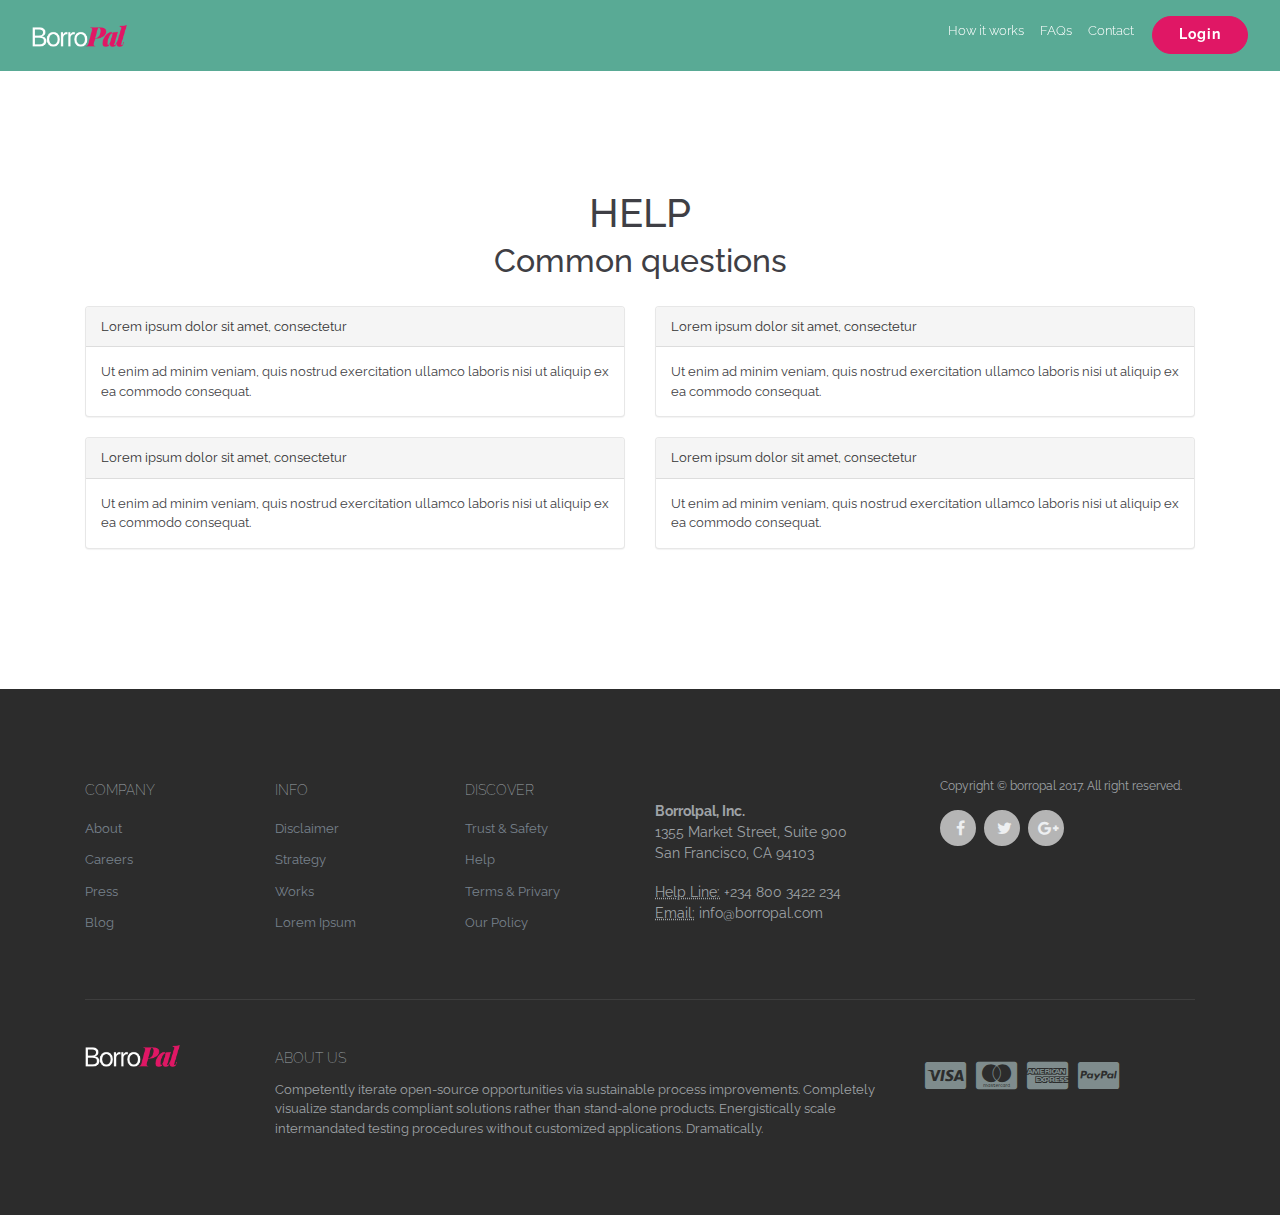
<file: f_a_q.html>
<!DOCTYPE html>
<html lang="en">
<head>
    <meta charset="utf-8">
    <meta name="viewport" content="width=device-width, initial-scale=1, shrink-to-fit=no">
    <meta name="description" content="">
    <meta name="author" content="">
    <link rel="icon" href="../../favicon.ico">

    <title>Borropal</title>

    <link href="assets/css/bootstrap.min.css" rel="stylesheet">
    <link href="assets/css/style.css" rel="stylesheet">
    <link href="//maxcdn.bootstrapcdn.com/font-awesome/4.2.0/css/font-awesome.min.css" rel="stylesheet">

    <script src="https://ajax.googleapis.com/ajax/libs/jquery/1.11.0/jquery.min.js"></script>

    <!--<script src="assets/js/vendor/jquery.min.js"></script>-->
    <script src="assets/js/tether.min.js"></script>
    <script src="assets/js/bootstrap.min.js"></script>
    <script src="assets/js/holder.min.js"></script>
    <script>
        $(window).scroll(function (event) {
            var yOffset = window.pageYOffset;
            var breakpoint = 10;
            if (yOffset > breakpoint) {
                $("#app-header").addClass('black_nav');
            } else {
                $("#app-header").removeClass('black_nav');
            }
        });
    </script>
</head>

<body>

<header id="inner_header">
    <div>
        <nav id="app-header" class="navbar navbar-toggleable-md navbar-inverse bg-inverse fixed-top sticky-top navbar-light bg-faded">
            <button class="navbar-toggler navbar-toggler-right" type="button" data-toggle="collapse"
                    data-target="#navbarsExampleDefault" aria-controls="navbarsExampleDefault" aria-expanded="false"
                    aria-label="Toggle navigation">
                <span class="navbar-toggler-icon"></span>
            </button>
            <a class="navbar-brand" href="/index.html">
                <img src="assets/img/BorroPal_logo.png" height="22">
            </a>

            <div class="collapse navbar-collapse nav-" id="navbarsExampleDefault">
                <ul class="navbar-nav mr-auto">
                    <li class="nav-item">
                        <a class="nav-link" href="how_it_works.html"> How it works </a>
                    </li>
                    <li class="nav-item">
                        <a class="nav-link" href="f_a_q.html"> FAQs </a>
                    </li>
                    <li class="nav-item">
                        <a class="nav-link" href="#">Contact</a>
                    </li>
                    <li class="nav-item">
                        <a class="btn btn-primary login_btn btn-bb" data-target="#access" data-toggle="modal" data-target="#accessModal"> Login </a>
                        <!--<a class="nav-link" href="#">Contact</a>-->
                    </li>
                    <!--<li class="nav-item dropdown">-->
                    <!--<a class="nav-link dropdown-toggle" href="http://example.com" id="dropdown01"-->
                    <!--data-toggle="dropdown"-->
                    <!--aria-haspopup="true" aria-expanded="false">Dropdown</a>-->
                    <!--<div class="dropdown-menu" aria-labelledby="dropdown01">-->
                    <!--<a class="dropdown-item" href="#">Action</a>-->
                    <!--<a class="dropdown-item" href="#">Another action</a>-->
                    <!--<a class="dropdown-item" href="#">Something else here</a>-->
                    <!--</div>-->
                    <!--</li>-->
                </ul>
            </div>
        </nav>


        <div class="container">
            <div class="row">
                <div class="col-md-8" style="    margin-top: 5rem;">
                    <div>
                        <h3>FAQ's</h3>
                    </div>
                </div>
            </div>
        </div>
    </div>
</header>

<section class="video">
    <div class="container">
        <section class="box-typical faq-page">

            <section>
                <div class="text-center">
                    <h1>HELP</h1>
                    <h2>Common questions</h2>
                </div>
                <br>
                <div class="row">
                    <div class="col-md-6">
                        <div class="panel panel-default">
                            <div class="panel-heading">Lorem ipsum dolor sit amet, consectetur</div>
                            <div class="panel-body">
                                Ut enim ad minim veniam, quis nostrud exercitation ullamco laboris nisi ut aliquip ex ea commodo consequat.
                            </div>
                        </div>
                    </div>
                    <div class="col-md-6">
                        <div class="panel panel-default">
                            <div class="panel-heading">Lorem ipsum dolor sit amet, consectetur</div>
                            <div class="panel-body">
                                Ut enim ad minim veniam, quis nostrud exercitation ullamco laboris nisi ut aliquip ex ea commodo consequat.
                            </div>
                        </div>
                    </div>
                    <div class="col-md-6">
                        <div class="panel panel-default">
                            <div class="panel-heading">Lorem ipsum dolor sit amet, consectetur</div>
                            <div class="panel-body">
                                Ut enim ad minim veniam, quis nostrud exercitation ullamco laboris nisi ut aliquip ex ea commodo consequat.
                            </div>
                        </div>
                    </div>
                    <div class="col-md-6">
                        <div class="panel panel-default">
                            <div class="panel-heading">Lorem ipsum dolor sit amet, consectetur</div>
                            <div class="panel-body">
                                Ut enim ad minim veniam, quis nostrud exercitation ullamco laboris nisi ut aliquip ex ea commodo consequat.
                            </div>
                        </div>
                    </div>
                </div>
            </section><!--.faq-page-questions-->
        </section>
    </div>
</section>

<footer>
    <div class="footer" id="footer">
        <div class="container">
            <div class="row">
                <div class="col-lg-2  col-md-2 col-sm-4 col-xs-6">
                    <h3> COMPANY </h3>
                    <ul>
                        <li><a href="#"> About </a></li>
                        <li><a href="#"> Careers </a></li>
                        <li><a href="#"> Press </a></li>
                        <li><a href="#"> Blog </a></li>
                    </ul>
                </div>
                <div class="col-lg-2  col-md-2 col-sm-4 col-xs-6">
                    <h3> Info </h3>
                    <ul>
                        <li><a href="#"> Disclaimer </a></li>
                        <li><a href="#"> Strategy </a></li>
                        <li><a href="#"> Works </a></li>
                        <li><a href="#"> Lorem Ipsum </a></li>
                    </ul>
                </div>
                <div class="col-lg-2  col-md-3 col-sm-4 col-xs-6">
                    <h3> DISCOVER </h3>
                    <ul>
                        <li><a href="#"> Trust & Safety </a></li>
                        <li><a href="#"> Help </a></li>
                        <li><a href="#"> Terms & Privary </a></li>
                        <li><a href="#"> Our Policy </a></li>
                    </ul>
                </div>
                <div class="col-lg-3  col-md-3 col-sm-4 col-xs-6">
                    <div style="margin-top: 64px;">
                        <address style="font-size: 14px;">
                            <strong>Borrolpal, Inc.</strong><br>
                            1355 Market Street, Suite 900<br>
                            San Francisco, CA 94103<br>
                            <div style="margin-top: 18px;">
                                <abbr title="Phone">Help Line:</abbr> +234 800 3422 234 <br>
                                <abbr title="Phone">Email:</abbr> info@borropal.com
                            </div>
                        </address>
                    </div>
                </div>
                <div class="col-lg-3  col-md-3 col-sm-6 col-xs-12 ">
                    <div style="padding: 40px 0 0px;">
                        <p style="font-size: 12px;"> Copyright © borropal 2017. All right reserved. </p>
                    </div>
                    <ul class="social">
                        <li><a href="#"> <i class=" fa fa-facebook"> </i> </a></li>
                        <li><a href="#"> <i class="fa fa-twitter"> </i> </a></li>
                        <li><a href="#"> <i class="fa fa-google-plus"> </i> </a></li>
                    </ul>
                </div>
            </div>
            <!--/.row-->

            <div class="footer-bottom">
                <div>
                    <div class="row">
                        <div class="col-md-2">
                            <img src="assets/img/BorroPal_logo.png" height="22">
                        </div>
                        <div class="col-md-7">
                            <div>
                                <div>
                                    <h4 style="font-size: 14px; font-weight: 200; line-height: 27px;"> ABOUT US</h4>
                                    <p>
                                        Competently iterate open-source opportunities via sustainable process
                                        improvements. Completely visualize standards compliant solutions rather than
                                        stand-alone products. Energistically scale intermandated testing procedures
                                        without customized applications. Dramatically.
                                    </p>
                                </div>
                            </div>
                        </div>
                        <div class="col-md-3s">
                            <ul class="nav nav-pills payments">
                                <li><i class="fa fa-cc-visa"></i></li>
                                <li><i class="fa fa-cc-mastercard"></i></li>
                                <li><i class="fa fa-cc-amex"></i></li>
                                <li><i class="fa fa-cc-paypal"></i></li>
                            </ul>
                        </div>
                    </div>
                </div>
            </div>
        </div>
        <!--/.container-->
    </div>
    <!--/.footer-->
</footer>

<!-- Modal -->
<div class="modal fade" id="access" tabindex="-1" role="dialog" aria-labelledby="accessModal" aria-hidden="true">
    <div class="modal-dialog" role="document">
        <div class="modal-content">
            <div class="text-center">
                <h3>Log In</h3>
                <p>Lets get you strated</p>
            </div>
            <div class="modal-body">
                <!--<button type="button" class="close" data-dismiss="modal" aria-label="Close">-->
                <!--<span aria-hidden="true">&times;</span>-->
                <!--</button>-->
                <div>
                    <div class="text-center">

                        <a href="update_account.html" class="btn facebook btn-block btn-success"> Facebook </a>
                        <a href="update_account.html" class="btn linkedin btn-block btn-success"> Linkedin  </a>
                        <a href="update_account.html" style="margin-bottom: 0px;" class="btn google btn-block btn-success"> Google </a>

                    </div>
                </div>
            </div>
            <div class="text-center">
                <p style="margin-top: 10px">Don’t have an account?</p>
            </div>
        </div>
    </div>
</div>

<!-- IE10 viewport hack for Surface/desktop Windows 8 bug -->
<script src="assets/js/ie10-viewport-bug-workaround.js"></script>
</body>
</html>
</file>
<file: assets/css/style.css>
/*@import url("font.css");*/
@import url('https://fonts.googleapis.com/css?family=Raleway');


html {
    -ms-text-size-adjust: 100%;
    -webkit-text-size-adjust: 100%;
}

body {
    font-family: 'Raleway', sans-serif;
    color: #3f3f45;
    background: #fff;
    font-size: 13px;
    transition: background-color 0.8s;
    -webkit-font-smoothing: antialiased;
    -moz-osx-font-smoothing: grayscale;
}

#landing_header {
    /*background-image: url("../img/base.png");*/
    height: 100vh;
    position: relative;
    background-size: cover;
    background-repeat: no-repeat;
}

header h3 {

    font-family: 'Raleway', sans-serif;
    font-weight: 700;
    font-size: 52px;
    letter-spacing: -2px;
    color: #fff;
}

header .bg-inverse {
    padding: 14px 32px;
    background-color: transparent !important;
}

header p {
    color: #fff;
    margin: 22px 0;
    font-size: 20px;
}

header .pstyle {
    position: absolute;
    bottom: 20px;
    left: 30px;
    z-index: 999;
}

header .pstyle h4 {
    font-size: 12px;
}

header .pstyle img {
    height: 16px;
    vertical-align: middle;
}

.btn {
    padding: 12px;
    font-size: 12px;
    letter-spacing: 2px;
    cursor: pointer;
}

.btn.rounded {
    padding-left: 42px;
    padding-right: 42px;
}

._600 {
    font-weight: 600;
}

.rounded, .circle {
    border-radius: 500px;
}

.btn-bb {
    color: #fff;
    background-color: #e01765;
    border-color: #e01765;
}

.btn-bb:hover {
    color: #ad1a53!important;
    background-color: #fff;
    border-color: #e01765;
}

.video {
    margin: 120px 0;
}

.testimonial {
    margin: 160px 0;
}

section h3 {
    text-transform: uppercase;

    font-family: 'Raleway', sans-serif;
    font-weight: 700;
    font-size: 42px;
    letter-spacing: -2px;
}

section h5 {
    text-transform: uppercase;
    font-size: 17px;
    margin: 21px 0;
    font-weight: 500;
    color: #59aa95;
}

.video .lead {
    width: 54%;
    margin: auto;
    padding: 34px 0;
}

.centered-axis-xy {
    position: absolute;
    left: 50%;
    top: 50%;
    transform: translate(-50%, -50%);
}

.steps {
    padding: 120px 0;
    background: #A2E0D9;
}

.core_qoute {
    margin-top: 72px;
}

.core_qoute h5 {
    font-weight: 700;
    font-size: 16px;
    text-transform: uppercase;
    letter-spacing: 4px;
    margin-bottom: 16px;
}

.core_qoute p {
    width: 72%;
    margin: auto;
}

.core_qoute img {
    padding: 40px 0;
}

.core_qoute .middle {
    border-right: 1px solid #95c7c2;
    border-left: 1px solid #95c7c2;
    padding-bottom: 38px;
}

.testimonial_name {
    font-size: 1.5rem;
    font-size: 20px;
}

.te {
    width: 56%;

    font-family: 'Raleway', sans-serif;
    font-weight: 300;
    font-size: 27px;
    letter-spacing: -1px;
    margin: auto;

    padding: 20px 0;
}

.ping_bg {
    background: url(../img/ping_bg.png) center no-repeat;
    width: 318px;
    height: 293px;
    position: absolute;
    right: 76px;
    background-size: contain;
}

.avatar {
    margin-bottom: 20px;
}

.avatar img {
    border-radius: 50%;
}

.full {
    width: 100%;
}

.gap {
    height: 30px;
    width: 100%;
    clear: both;
    display: block;
}

.footer {
    background: #2C2C2C;
    height: auto;
    padding: 48px 0;
    position: relative;
    color: #9FA3A7 ! important;
    /* width: 100%; */
    /* border-bottom: 1px solid #CCCCCC; */
    /* border-top: 1px solid #DDDDDD; */
}

.footer p {
    margin: 0;
}

.footer img {
    max-width: 100%;
}

.footer h3 {
    border-bottom: 0px solid #BAC1C8;
    font-size: 14px;
    font-weight: 200;
    line-height: 27px;
    padding: 40px 0 0px;
    text-transform: uppercase;
}

.footer ul {
    font-size: 13px;
    list-style-type: none;
    margin-left: 0;
    padding-left: 0;
    margin-top: 15px;
    color: #7F8C8D;
}

.footer ul li a {
    padding: 0 0 12px 0;
    display: block;
}

.footer a {
    color: #78828D
}

.supportLi h4 {
    font-size: 20px;
    font-weight: lighter;
    line-height: normal;
    margin-bottom: 0 !important;
    padding-bottom: 0;
}

.newsletter-box input#appendedInputButton {
    background: #FFFFFF;
    display: inline-block;
    float: left;
    height: 30px;
    clear: both;
    width: 100%;
}

.newsletter-box .btn {
    border: medium none;
    -webkit-border-radius: 3px;
    -moz-border-radius: 3px;
    -o-border-radius: 3px;
    -ms-border-radius: 3px;
    border-radius: 3px;
    display: inline-block;
    height: 40px;
    padding: 0;
    width: 100%;
    color: #fff;
}

.newsletter-box {
    overflow: hidden;
}

.bg-gray {
    background-image: -moz-linear-gradient(center bottom, #BBBBBB 0%, #F0F0F0 100%);
    box-shadow: 0 1px 0 #B4B3B3;
}

.social li {
    background: none repeat scroll 0 0 #B5B5B5;
    border: 2px solid #B5B5B5;
    -webkit-border-radius: 50%;
    -moz-border-radius: 50%;
    -o-border-radius: 50%;
    -ms-border-radius: 50%;
    border-radius: 50%;
    float: left;
    height: 36px;
    line-height: 36px;
    margin: 0 8px 0 0;
    padding: 0;
    text-align: center;
    width: 36px;
    transition: all 0.5s ease 0s;
    -moz-transition: all 0.5s ease 0s;
    -webkit-transition: all 0.5s ease 0s;
    -ms-transition: all 0.5s ease 0s;
    -o-transition: all 0.5s ease 0s;
}

.social li:hover {
    transform: scale(1.15) rotate(360deg);
    -webkit-transform: scale(1.1) rotate(360deg);
    -moz-transform: scale(1.1) rotate(360deg);
    -ms-transform: scale(1.1) rotate(360deg);
    -o-transform: scale(1.1) rotate(360deg);
}

.social li a {
    color: #EDEFF1;
}

.social li:hover {
    border: 2px solid #2c3e50;
    background: #2c3e50;
}

.social li a i {
    font-size: 16px;
    margin: 0 0 0 5px;
    color: #EDEFF1 !important;
}

.footer-bottom {
    background: transparent;
    border-top: 1px solid rgba(76, 76, 76, 0.56);
    padding-top: 45px;
    padding-bottom: 29px;
    margin-top: 38px;
}

.footer-bottom p.pull-left {
    padding-top: 6px;
}

.payments {
    font-size: 1.5em;
}

header .black_nav {
    color: rgba(255, 255, 255, 0.87);
    background-color: rgb(89, 170, 149) !important;
}

.mr-auto {
    margin-left: auto !important;
    margin-right: inherit !important;
}

.navbar-inverse .navbar-nav .nav-link {
    color: #fff;
}

.login_btn {
    margin-left: 10px;
    padding: 9px 26px;
    vertical-align: text-top;
    letter-spacing: 1px;
    border-radius: 23px;
    font-size: 14px;
    font-weight: 700;
    color: #fff ! important;
}

.modal-content h3 {
    text-transform: capitalize;

    font-family: 'Raleway', sans-serif;
    font-weight: 700;
    font-size: 42px;
    letter-spacing: -2px;
}

#access .modal-content {
    background: transparent !important;
    border: 0px solid rgba(0, 0, 0, .2) !important;
}

#access .modal-body {
    border: 1px solid rgba(0, 0, 0, .2);
    border-radius: 14px;
    background-color: #fff;
    width: 72%;
    margin: auto;
    padding: 28px;
}

#access h3, #access p {
    color: #fff;
    margin-bottom: 20px;
}

#access .btn {
    margin-bottom: 17px;
    border-radius: 33px;
    font-size: 15px;
    font-weight: 800;
}

.facebook {
    background: #3B5998 !important;
    border-color: #3B5998 !important;
}

.linkedin {
    background: #007BB6 !important;
    border-color: #007BB6 !important;
}

.google {
    background: #dd4b39 !important;
    border-color: #dd4b39 !important;
}

/**************/

#inner_header {
    height: 84px;
    background: #59aa95;
    position: relative;
    background-size: cover;
    background-repeat: no-repeat;
}

.alert {
    text-align: center;
}

#profile, #dashoard {
    margin: 120px 0;
}

label {
    font-weight: 600;
}

.inner_padding {
    border: 1px solid rgba(0, 0, 0, .2);
    border-radius: 14px;
    background-color: #fff;
    padding: 28px;
}

form h3 {
    text-transform: capitalize;

    font-family: 'Raleway', sans-serif;
    font-weight: 300;
    font-size: 29px;
    letter-spacing: -1px;
    margin-bottom: 34px;
}

.btn_submit {
    padding: 12px;
    font-size: 16px;
    letter-spacing: 2px;
    font-weight: 600;
    cursor: pointer;
    text-transform: uppercase;
}

#map {
    height: 146px;
    margin-bottom: 16px;
}

.dropdown-menu-notif-header {
    padding: 12px 15px;
    border-bottom: solid 1px #d8e2e7;
    font-weight: 600;
}

.site-header .dropdown-menu-notif .dropdown-menu-notif-header .label {
    font-size: .875rem;
    font-weight: 400;
    padding-left: .5em;
    padding-right: .5em;
}

.label-danger {
    background-color: #fa424a;
}

.label {
    font-size: .875rem;
    font-weight: 600;
    background-color: #adb7be;
}

.label-pill {
    padding-right: .6em;
    padding-left: .6em;
    -webkit-border-radius: 10rem;
    border-radius: 10rem;
}

.label {
    display: inline-block;
    padding: .25em .4em;
    line-height: 1;
    color: #fff;
    white-space: nowrap;
    border-radius: .25rem;
}

.site-header .dropdown-menu-notif .dropdown-menu-notif-list {
    height: 192px;
    overflow: auto;
}

.jspContainer {
    position: relative;
    width: 100% !important;
}

.jspContainer, svg:not(:root) {
    overflow: hidden;
}

.jspPane {
    position: absolute;
    width: 100% !important;
}

.site-header .dropdown-menu-notif .dropdown-menu-notif-item {
    padding: 8px 15px 8px 57px;
    position: relative;
    font-size: 14px;
}

.site-header .dropdown-menu-notif .dropdown-menu-notif-item .photo {
    width: 32px;
    height: 32px;
    position: absolute;
    left: 15px;
    top: 50%;
    margin-top: -16px;
}

.site-header .dropdown-menu-notif .dropdown-menu-notif-item .dot {
    display: inline-block;
    vertical-align: middle;
    width: 6px;
    height: 6px;
    margin: 0 0 6px;
    -webkit-border-radius: 50%;
    border-radius: 50%;
    background: #fa424a;
    position: relative;
    top: 2px;
}

.site-header .dropdown-menu-notif a {
    text-decoration: none;
    color: #0082c6;
    border-bottom: solid 1px transparent;
}

.color-blue-grey-lighter {
    color: #919fa9 !important;
}

.dropdown-menu-notif-more {
    border-top: solid 1px #d8e2e7;
    text-align: center;
    padding: 10px 15px;
    font-size: 1rem;
}

.dropdown-menu-notif-more a {
    text-decoration: none;
    color: #0082c6;
    border-bottom: solid 1px transparent;
}

.dropdown-menu {
    padding: 0 0;
}

.site-header .dropdown-menu-notif .dropdown-menu-notif-item .photo img {
    -webkit-border-radius: 50%;
    border-radius: 50%;
    display: block;
    width: 100%;
}

.nav.justify-content-center {
    background: #f1f1f1;
}

.justify-content-center .nav-link {
    display: block;
    padding: .5em 1em;
    font-weight: 600;
    font-size: 14px;
    letter-spacing: -1px;
    color: #aaa;
}

.justify-content-center .nav-link.active {
    border-bottom: 4px solid #2b542c;
    color: #e01765;
}
.box-typical {
    -webkit-border-radius: 4px;
    border-radius: 4px;
    background: #fff;
    margin: 0 0 20px;
}

.faq-page-header-search {
    -webkit-border-radius: .25rem .25rem 0 0;
    border-radius: .25rem .25rem 0 0;
    margin: -1px -1px 0;
    padding: 35px 30px;
    background: url(/img/faq-search.jpg) 50% 50% no-repeat #1873d2;
    background-size: cover;
}

.faq-page-header-search .search {
    position: relative;
}

.form-control.form-control-rounded {
    -webkit-border-radius: 25rem;
    border-radius: 25rem;
}

.faq-page-cats {
    padding: 45px 30px 0;
    border-bottom: solid 1px #d8e2e7;
}

.faq-page-cats .faq-page-cat {
    text-align: center;
    margin: 0 0 40px;
}

.faq-page-cats .faq-page-cat-icon {
    margin: 0 0 25px;
}

.faq-page-cats .faq-page-cat-icon img {
    height: 80px;
}

.faq-page-cats .faq-page-cat-title {
    font-size: 1.25rem;
    margin: 0 0 .5rem;
}

.faq-page-cats .faq-page-cat-title a {
    color: #343434;
}

.faq-page-cats .faq-page-cat-txt {
    color: #919fa9;
}

.faq-page-questions {
    padding: 25px 30px 30px;
    border: 1px solid #d8e2e7;
}

.payments li i {
    font-size: 32px;
    margin-right: 10px;
}

.inner_style {
    background-image: url(../img/base.png);
    position: absolute;
    top: 0;
    width: 100%;
    height: 100vh;
    bottom: 0;
    right: 0;
    left: 0;
    background-image: url(../img/base.png);
}

.owl-stage-outer {
    height: 100vh;
}

.highcharts-credits {
    display: none;
}

.statistic-box.red {
    background-color: #fa424a;
    background-image: url(/img/statistic-box-red.png);
}

.statistic-box {
    -webkit-border-radius: 4px;
    border-radius: 4px;
    text-align: center;
    color: #fff;
    background: 50% 50% no-repeat;
    background-size: cover;
    margin: 0 0 30px;
}

.statistic-box > div {
    -webkit-border-radius: inherit;
    border-radius: inherit;
    height: 142px;
    background: url(/img/statistic-box-grid.png) 50% 0;
    background-size: 21px 20px;
    position: relative;
}

.statistic-box .number {
    font-size: 3.125rem;
    line-height: 1;
    padding: 32px 0 0;
}

.statistic-box .caption {
    font-size: 1.0625rem;
    font-weight: 600;
    position: relative;
    min-height: 35px;
    line-height: 1;
}

.statistic-box .caption > div {
    position: absolute;
    left: 0;
    bottom: 0;
    width: 100%;
    padding: 0 10px;
}

.statistic-box .percent {
    position: absolute;
    right: 10px;
    bottom: 8px;
    text-align: center;
    font-size: .8125rem;
    font-weight: 600;
    line-height: 1;
}

.statistic-box .arrow.up {
    -webkit-transform: rotate(360deg);
    -ms-transform: rotate(360deg);
    -o-transform: rotate(360deg);
    transform: rotate(360deg);
}

.statistic-box .arrow {
    display: inline-block;
    width: 0;
    height: 0;
    border-style: solid;
    border-width: 0 7.5px 8px;
    border-color: transparent transparent #fff;
    margin: 0 0 2px;
}
.statistic-box .number {
    font-size: 34px;
    line-height: 1;
    padding: 36px 0 0;
}

.statistic-box.purple {
    background-color: #ac6bec;
    background-image: url(/img/statistic-box-purple.png);
}

.statistic-box.yellow {
    background-color: #fdad2a;
    background-image: url(/img/statistic-box-yellow.png);
}

.statistic-box.green {
    background-color: #46c35f;
    background-image: url(/img/statistic-box-green.png);
}

.table .table-photo {
    padding-right: 15px;
    width: 22px;
    padding-top: 10px;
}

.table .table-photo img {
    display: block;
    width: 32px;
    height: 32px;
    -webkit-border-radius: 50%;
    border-radius: 50%;
}

.table td, .table th {
    vertical-align: middle;
    border-top-color: #d8e2e7;
    padding: 11px 10px 10px;
}

.nav-pills .nav-link {
    font-weight: 600;
    color: #6ec2ae;
}

.nav-pills .nav-link.active {
    color: #fff;
    cursor: default;
    background-color: #6ec2ae;
}

.box-typical {
    -webkit-border-radius: 4px;
    border-radius: 4px;
    background: #fff;
    border: 0px solid #d8e2e7;
    margin: 0 0 20px;
}
.profile-card {
    text-align: center;
    padding: 28px 15px 14px;
}
.profile-card .profile-card-photo {
    width: 180px;
    height: 180px;
    margin: 0 auto .5rem;
}
.profile-card .profile-card-photo img {
    display: block;
    width: 100%! important;
    -webkit-border-radius: 50%;
    border-radius: 50%;
    height: auto! important;
}

.full-count, .profile-card .profile-card-name {
    font-weight: 600;
}

.profile-card .profile-card-location {
    color: #6c7a86;
    margin: .2em 0 18px;
}

.panel-default {
    border-color: #ddd;
}
.panel {
    margin-bottom: 20px;
    background-color: #fff;
    border: 1px solid transparent;
    border: 1px solid rgba(221, 221, 221, 0.7);
    border-radius: 4px;
    -webkit-box-shadow: 0 1px 1px rgba(0,0,0,.05);
    box-shadow: 0 1px 1px rgba(0,0,0,.05);
}
.panel-default>.panel-heading {
    color: #333;
    background-color: #f5f5f5;
    border-color: #ddd;
}
.panel-heading {
    padding: 10px 15px;
    border-bottom: 1px solid transparent;
    border-top-left-radius: 3px;
    border-top-right-radius: 3px;
}
.panel-body {
    padding: 15px;
}
.panel h3 {
    text-transform: capitalize;
    font-family: 'Raleway', sans-serif;
    font-weight: 700;
    font-size: 30px;
    margin: 0;

    letter-spacing: 0px;
}

.navbar-inverse .navbar-nav .nav-link {
    color: #fff;
    font-size: 13px;
    font-weight: 300;
}

/*.panel-default>.panel-heading {*/
    /*color: #fff;*/
    /*background-color: #59aa95;*/
    /*border-color: #59aa95;*/
/*}*/

.content {
    font-weight: 300!important;
    font-size: 24px!important;
}

.justify-content-center .nav-link {
    color: #333;
    font-weight: 300;
}

.justify-content-center .nav-link.active {
    border-bottom: 4px solid #2b542c;
    color: #e01765;
    font-weight: 600;
}

.nav-item a img.user {
    width: 28px! important;
}

.style_tri {
    margin-left: 10px! important;
    border-left: 1px solid #519886;
    padding-top: 0px;
    padding-bottom: 0px;
    margin: 7px 0;
}

.navbar-nav .active:after {
    content: '';
    display: block;
    width: 8px;
    height: 8px;
    border: 1px solid #fff;
    background: #fa424a;
    -webkit-border-radius: 50%;
    border-radius: 50%;
    position: absolute;
    left: 50%;
    top: 6px;
    margin-left: 1px;
}

#inner_header {
    height: 71px;
}

.navbar-brand {
    display: inline-block;
    padding-top: 0px;
    padding-bottom: 0px
}

.justify-content-center .nav-link.active {
    border-bottom: 2px solid #de1966;
    color: #e01765;
    font-weight: 600;
}

.ref_friend {
    background: url("../img/friends.jpg") center no-repeat;
    background-attachment: fixed;
    background-size: cover;
    padding-top: 64px;
}

.ref_friend h3 {
    font-size: 52px;font-weight: 600;
}

.req_details {
    padding: 10px;
    text-align: center;
}

.req_details h4 {
    font-size: 15px;
    font-weight: 900;
    color: #e01765;
}

.req_details h2 span {
    font-size: 16px;
    font-weight: 600;
    vertical-align: super;
    margin-right: 5px;
}

section h3 {
     text-transform: none;
    font-family: 'Raleway', sans-serif;
    font-weight: 700;
    font-size: 26px;
    letter-spacing: -1px;
}

.list_things h2 {
    font-size: 14px;
    font-weight: 600;
    color: #333;
}

.list_things p {
    font-size: 14px;
    line-height: 5px;
    color: #333;
}

.list_things h2.center {
    line-height: 40px;
    margin-bottom: 0px;
    color: #333;
}

.bg_market {
    background: url(../img/bgimg.jpg) center no-repeat;
    background-size: cover;
}

.table td, .table th {
    vertical-align: middle;
    border-top-color: #d8e2e7;
    padding: 8px 8px 5px;
}
</file>
